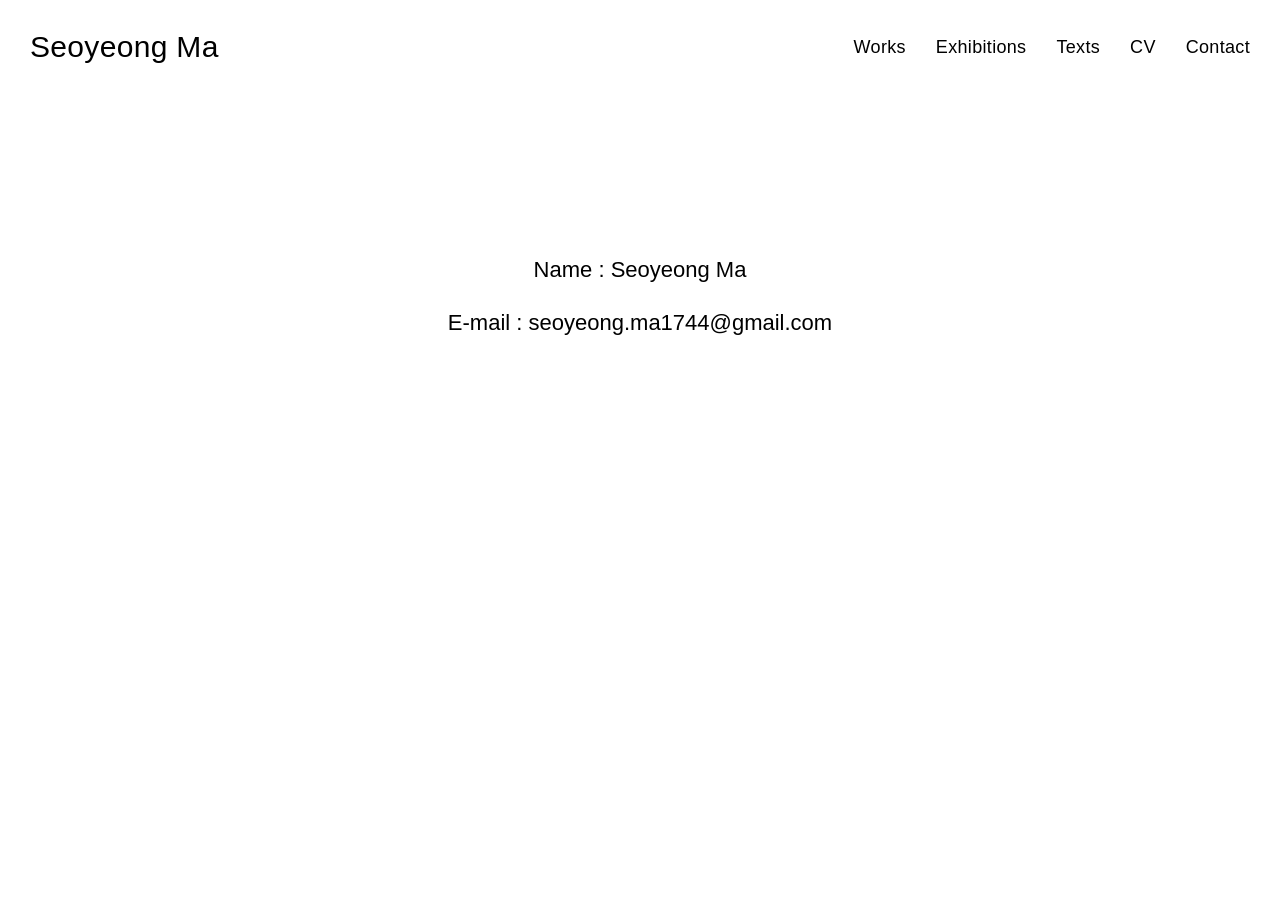
<file: contact.html>
<!DOCTYPE html>
<html lang="en">

<head>

  <meta charset="UTF-8">

  <meta name="viewport" content="width=device-width, initial-scale=1.0">

  <title>Contact</title>

  <link rel="stylesheet" href="style.css">

</head>

<body>

  <header class="topbar">

    <div class="name">
      <a href="index.html">Seoyeong Ma</a>
    </div>

    <nav>
      <a href="index.html">Works</a>
      <a href="exhibitions.html">Exhibitions</a>
      <a href="texts.html">Texts</a>
      <a href="cv.html">CV</a>
      <a href="contact.html">Contact</a>
    </nav>

  </header>

  <main class="contact-page">

    <p>
      Name : Seoyeong Ma
    </p>

    <p>
      E-mail : seoyeong.ma1744@gmail.com
    </p>

  </main>

</body>

</html>
</file>
<file: style.css>
* {
  margin: 0;
  padding: 0;
  box-sizing: border-box;
}

body {
  font-family: Helvetica, Arial, sans-serif;
  background: white;
  color: black;

  padding: 30px;
}

/* top menu */

.topbar {

  width: 100%;

  display: flex;
  justify-content: space-between;
  align-items: center;

  margin-bottom: 35px;

  letter-spacing: 0.02em;
}

/* site title */

.name {

  font-size: 30px;

  font-weight: 400;
}

.name a {

  text-decoration: none;

  color: black;
}

/* navigation */

nav {

  display: flex;

  gap: 30px;
}

nav a {

  font-size: 18px;

  text-decoration: none;

  color: black;

  transition: opacity 0.2s ease;
}

nav a:hover {

  opacity: 0.4;
}

/* gallery grid */

.gallery {

  width: 100%;

  display: grid;

  grid-template-columns: repeat(3, 1fr);

  gap: 50px 40px;
}

/* work item */

.work {

  text-decoration: none;

  color: black;
}

/* gallery image */

.work img {

  width: 100%;

  aspect-ratio: 5 / 4;

  object-fit: cover;

  display: block;

  transition: opacity 0.3s ease;
}

.work:hover img {

  opacity: 0.9;
}

/* caption */

.caption {

  margin-top: 14px;

  font-size: 15px;

  text-align: center;

  line-height: 1.25;

  letter-spacing: -0.02em;
}

/* detail page */

.detail-page {

  max-width: 1200px;

  margin: 0 auto;

  display: grid;

  grid-template-columns: 1.2fr 1fr;

  gap: 60px;

  align-items: start;
}

/* detail image */

.detail-image {

  width: 100%;

  display: block;
}

/* detail text */

.detail-text {

  margin-top: 310px;
}

.detail-text h1 {

  font-size: 20px;

  font-weight: 400;

  margin-bottom: 20px;
}

.detail-text p {

  font-size: 15px;

  margin-bottom: 16px;

  line-height: 1.4;
}
/* centered description */

.work-description {

  max-width: 900px;

  margin: 50px auto 120px auto;
}

/* description text */

.work-description-text {

  font-size: 16px;

  line-height: 1.4;

  margin-bottom: 40px;

  text-align: justify;
}

/* installation images */

.installation-images {

  margin-top: 80px;
}

/* installation image */

.installation-images img {

  width: 100%;

  display: block;

  margin-bottom: 40px;
}

/* contact page */

.contact-page {

  margin-top: 180px;

  text-align: center;
}

.contact-page p {

  font-size: 22px;

  line-height: 2.4;
}

/* mobile */

@media (max-width: 900px) {

  body {

    padding: 20px;
  }

  .topbar {

    flex-direction: column;

    align-items: flex-start;

    gap: 12px;

    margin-bottom: 20px;
  }

  .name {

    font-size: 28px;
  }

  nav {

    display: flex;

    flex-wrap: wrap;

    gap: 14px;
  }

  nav a {

    font-size: 16px;
  }

  .gallery {

    grid-template-columns: 1fr;

    gap: 50px;
  }

  .detail-page {

    grid-template-columns: 1fr;

    gap: 20px;
  }

  .detail-image {

    width: 100%;
  }

  .detail-text {

    margin-top: 0;
  }

  .detail-text h1 {

    font-size: 24px;
  }

  .detail-text p {

    font-size: 16px;
  }

}
</file>
